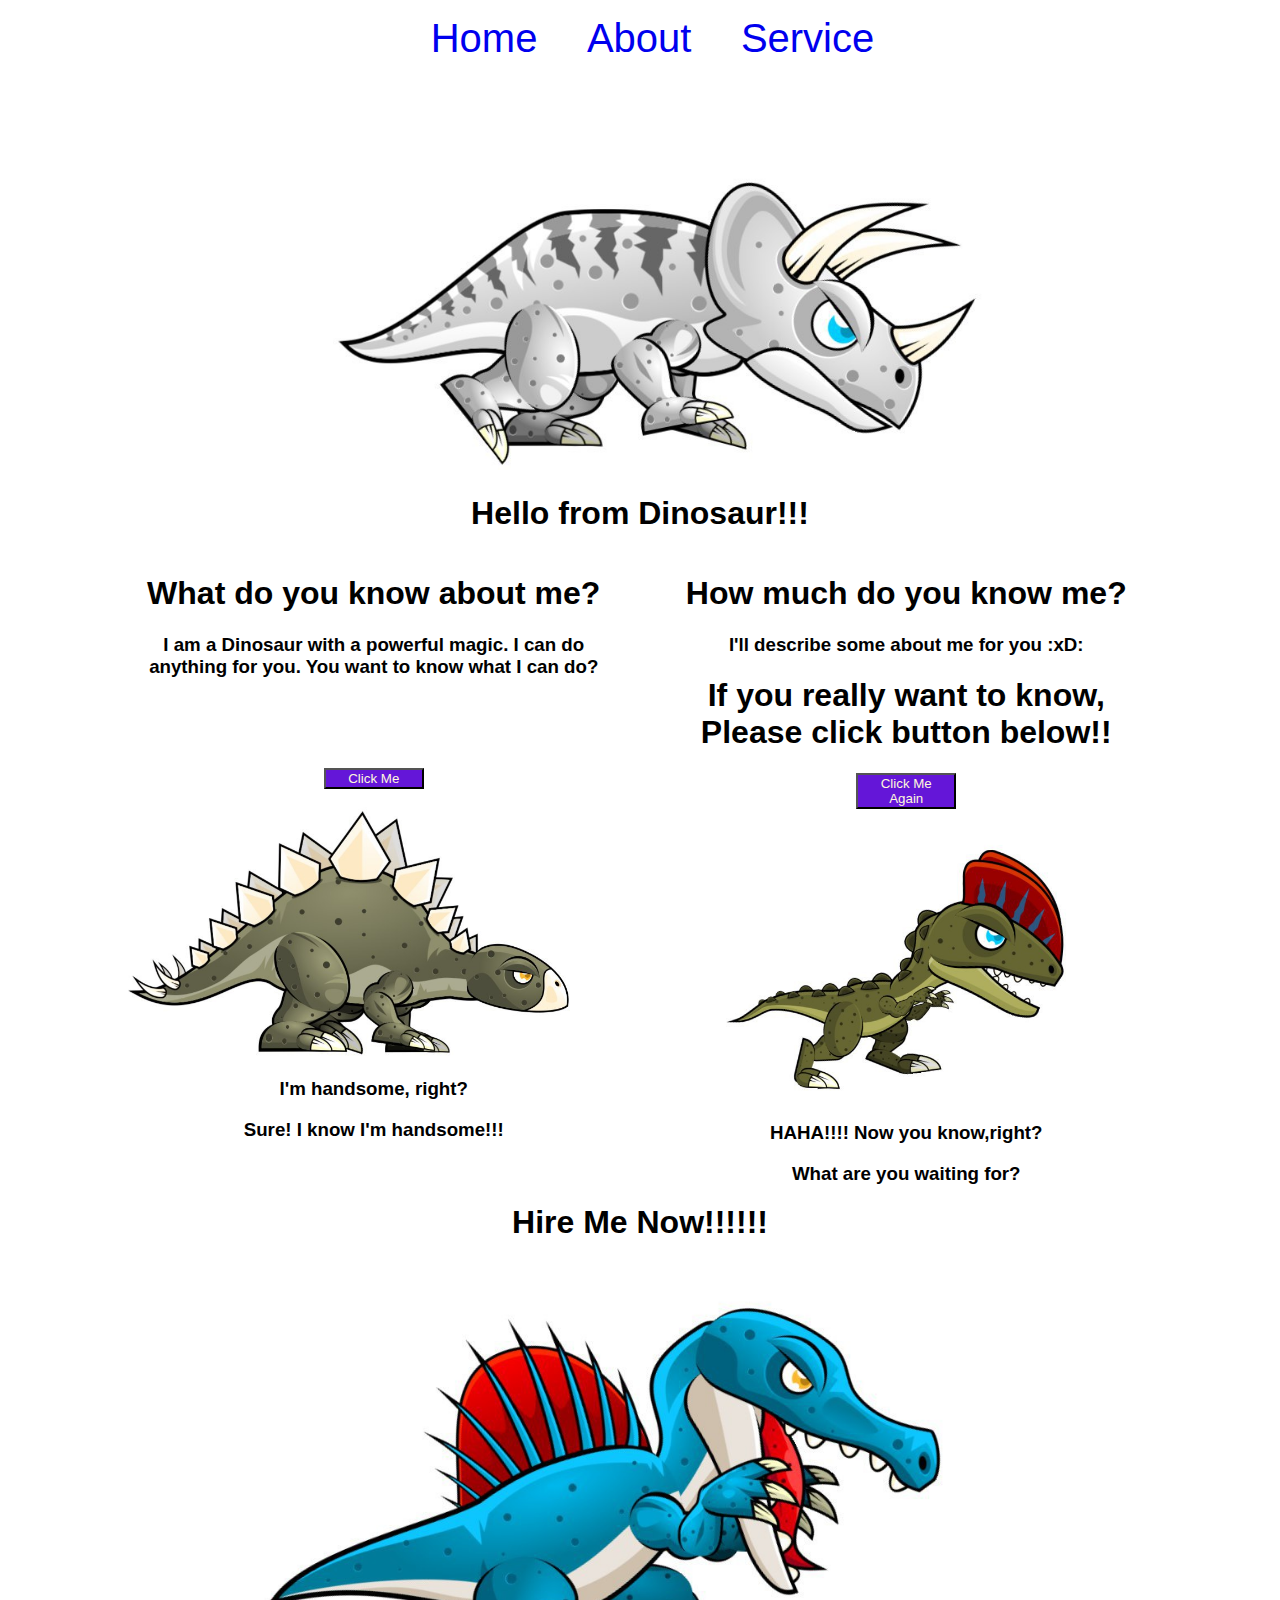
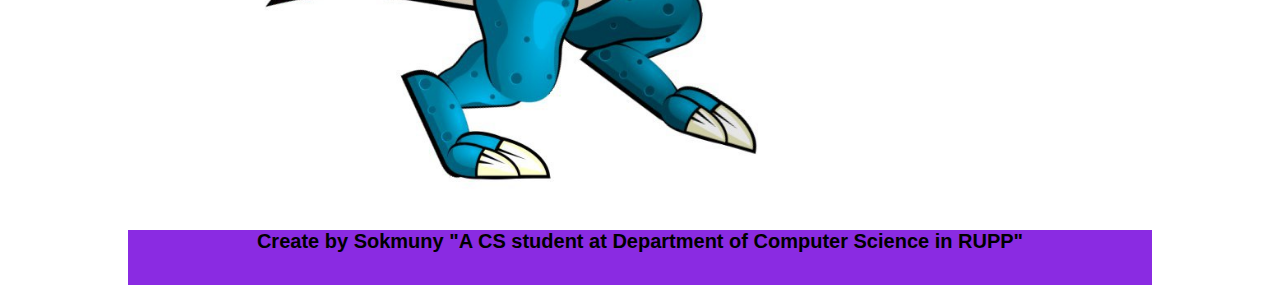
<file: index.html>
<!DOCTYPE html>
<html lang="en">
<head>
    <meta charset="UTF-8">
    <meta http-equiv="X-UA-Compatible" content="IE=edge">
    <meta name="viewport" content="width=device-width, initial-scale=1.0">
    <link rel="stylesheet" href="styles/style.css">
    <title>Home - My First Website</title>
</head>
<body>
    <ul class="nav">
        <a href="index.html">Home</a>
        <a href="about.html">About</a>
        <a href="service.html">Service</a>
    </ul>
    <center><img src="images/1.jpg" alt="main-pic" style="width: 70%;"></center>
    <center><h1>Hello from Dinosaur!!!</h1></center>
    <div id="wrap">
        <div class="left">
            <h1>What do you know about me?</h1>
            <h3>I am a Dinosaur with a powerful magic. I can do anything for you. You want to know what I can do? </h3><br><br><br><br>
            <center><a href="about.html"><button style="width: 100px; background-color: rgb(100, 22, 216); color: cornsilk;">Click Me</button></a></center><br>
            <img src="images/2.jpg" alt="2" style="width: 90%;">
            <h3>I'm handsome, right?</h3>
            <h3>Sure! I know I'm handsome!!!</h3>
        </div>
        <div class="right">
            <h1>How much do you know me?</h1>
            <h3>I'll describe some about me for you :xD:</h3>
            <h1>If you really want to know, Please click button below!!</h1>
            <center><a href="about.html"><button style="width: 100px; background-color: rgb(100, 22, 216); color: cornsilk;">Click Me Again</button></a></center>
            <center><img src="images/3.jpg" alt="3" style="width: 90%;"></center>
            <h3>HAHA!!!! Now you know,right?</h3>
            <h3>What are you waiting for?</h3>
        </div>
    </div>
    <center><h1>Hire Me Now!!!!!!</h1></center>
    <div id="main">
        <center><img src="images/4.jpg" alt="4" style="width: 90%;"></center>
    </div>
    <div id="footer">
        <h4>Create by Sokmuny "A CS student at Department of Computer Science in RUPP"</h4>
    </div>
</body>
</html>
</file>
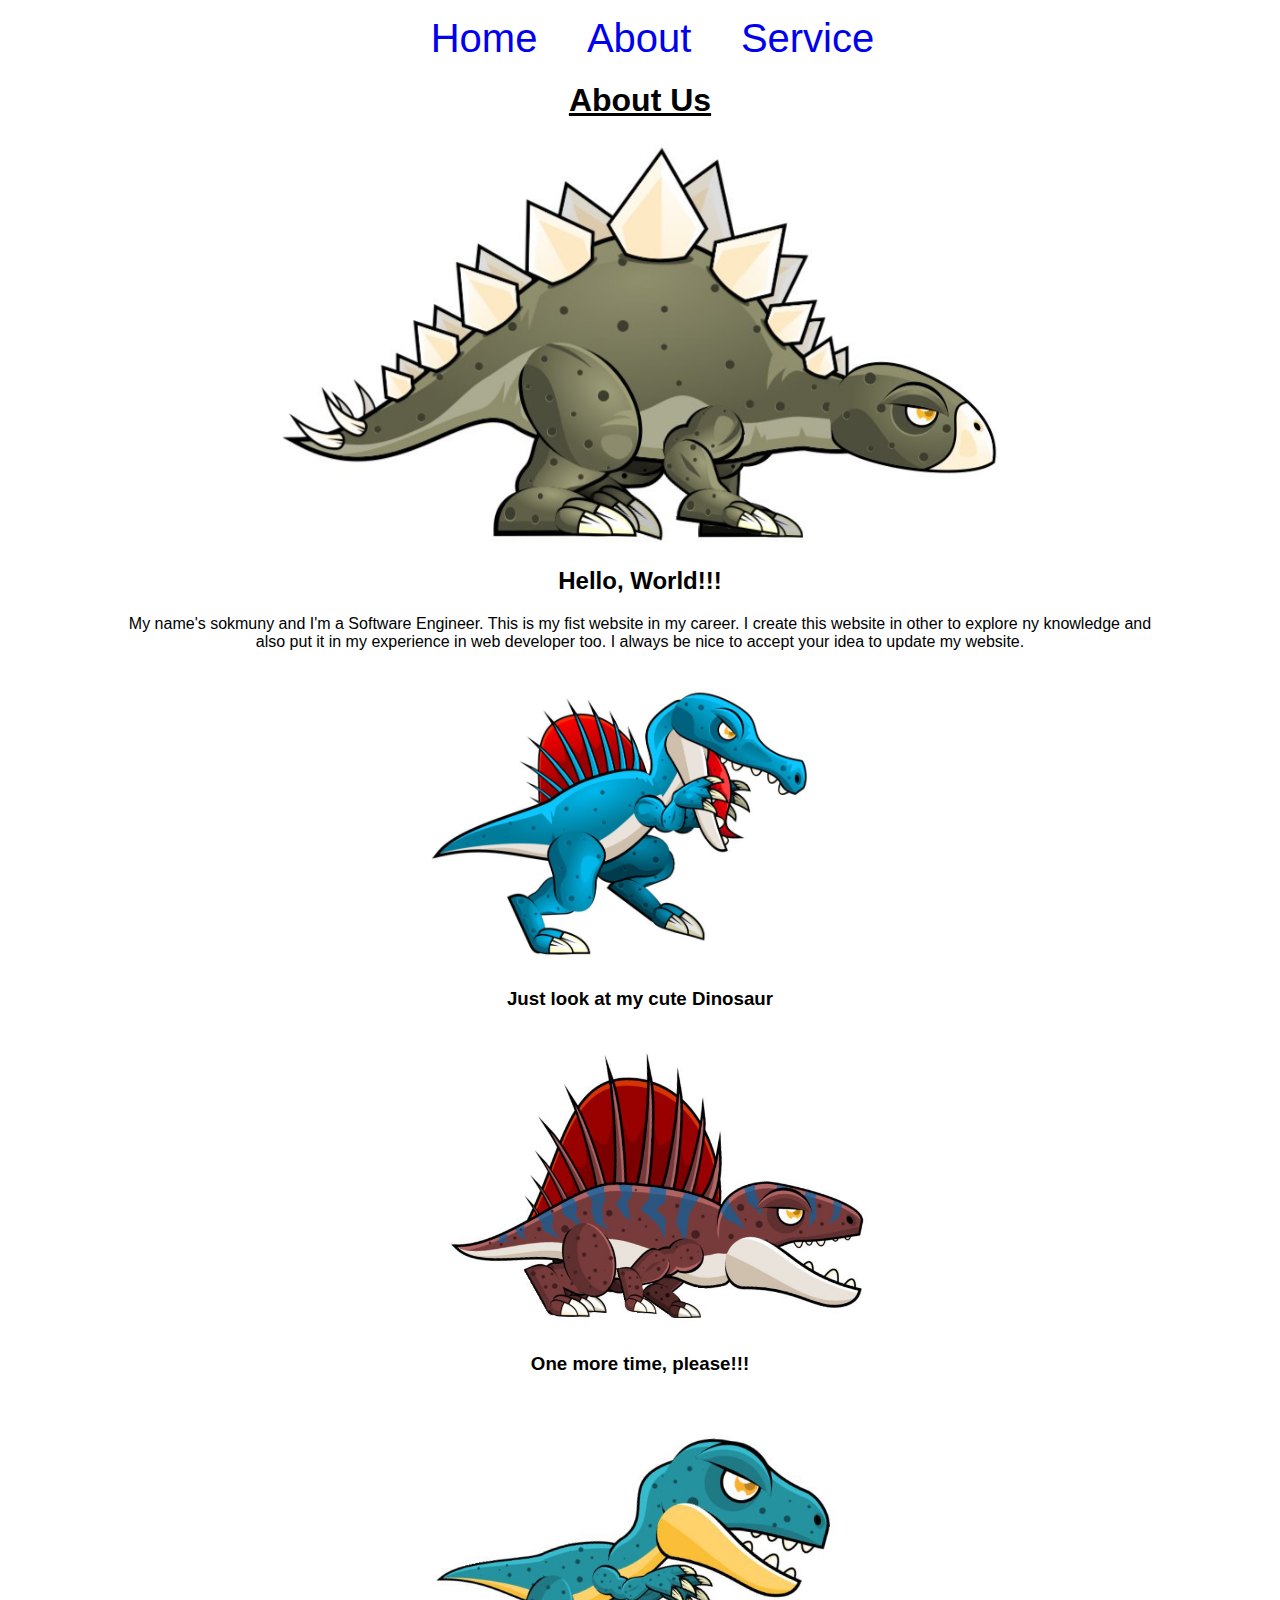
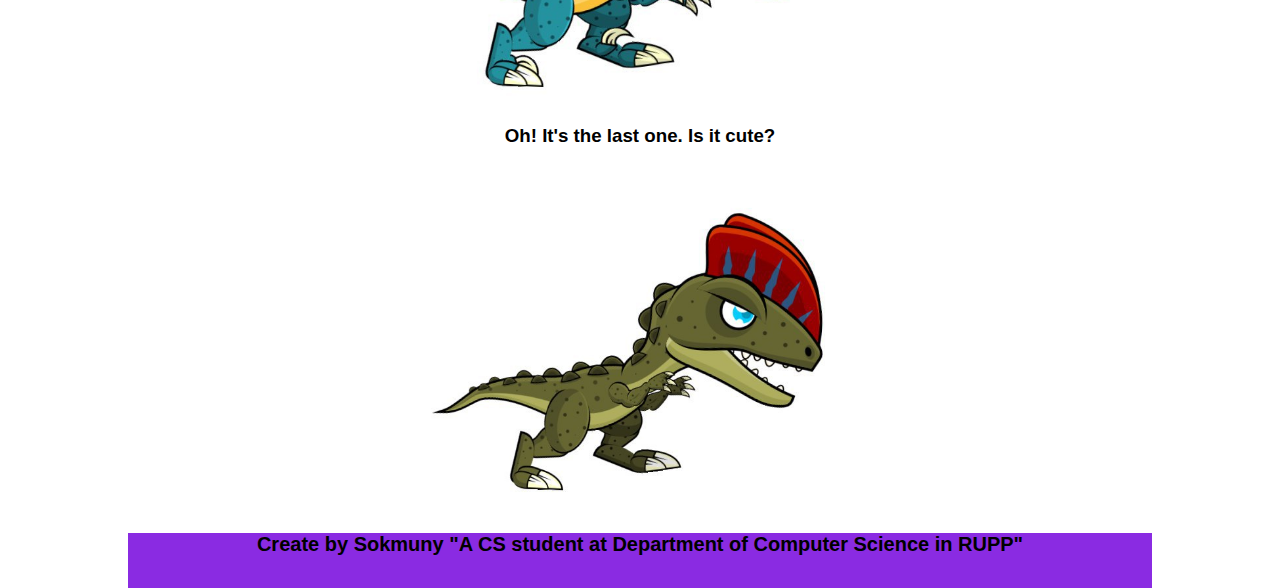
<file: about.html>
<!DOCTYPE html>
<html lang="en">
<head>
    <meta charset="UTF-8">
    <meta http-equiv="X-UA-Compatible" content="IE=edge">
    <meta name="viewport" content="width=device-width, initial-scale=1.0">
    <link rel="stylesheet" href="styles/style.css">
    <title>About</title>
</head>
<body>
    <ul class="nav">
        <a href="index.html">Home</a>
        <a href="about.html">About</a>
        <a href="service.html">Service</a>
    </ul>
    <center><h1><u>About Us</u></h1></center>
    <center><img src="images/2.jpg" alt="2" style="width: 70%;"></center>
    <center><h2>Hello, World!!!</h2></center>
    <center><p>My name's sokmuny and I'm a Software Engineer. This is my fist website in my career. I create this website in other to explore ny knowledge and also put it in my experience in web developer too. I always be nice to accept your idea to update my website.</p></center>
    <center><img src="images/4.jpg" alt="4" style="width: 50%;"></center>
    <center><h3>Just look at my cute Dinosaur</h3></center>
    <center><img src="images/5.jpg" alt="4" style="width: 50%;"></center>
    <center><h3>One more time, please!!!</h3></center>
    <center><img src="images/6.jpg" alt="4" style="width: 50%;"></center>
    <center><h3>Oh! It's the last one. Is it cute?</h3></center>
    <center><img src="images/3.jpg" alt="4" style="width: 50%;"></center>

    




    <div id="footer">
        <h4>Create by Sokmuny "A CS student at Department of Computer Science in RUPP"</h4>
    </div>
</body>
</html>
</file>
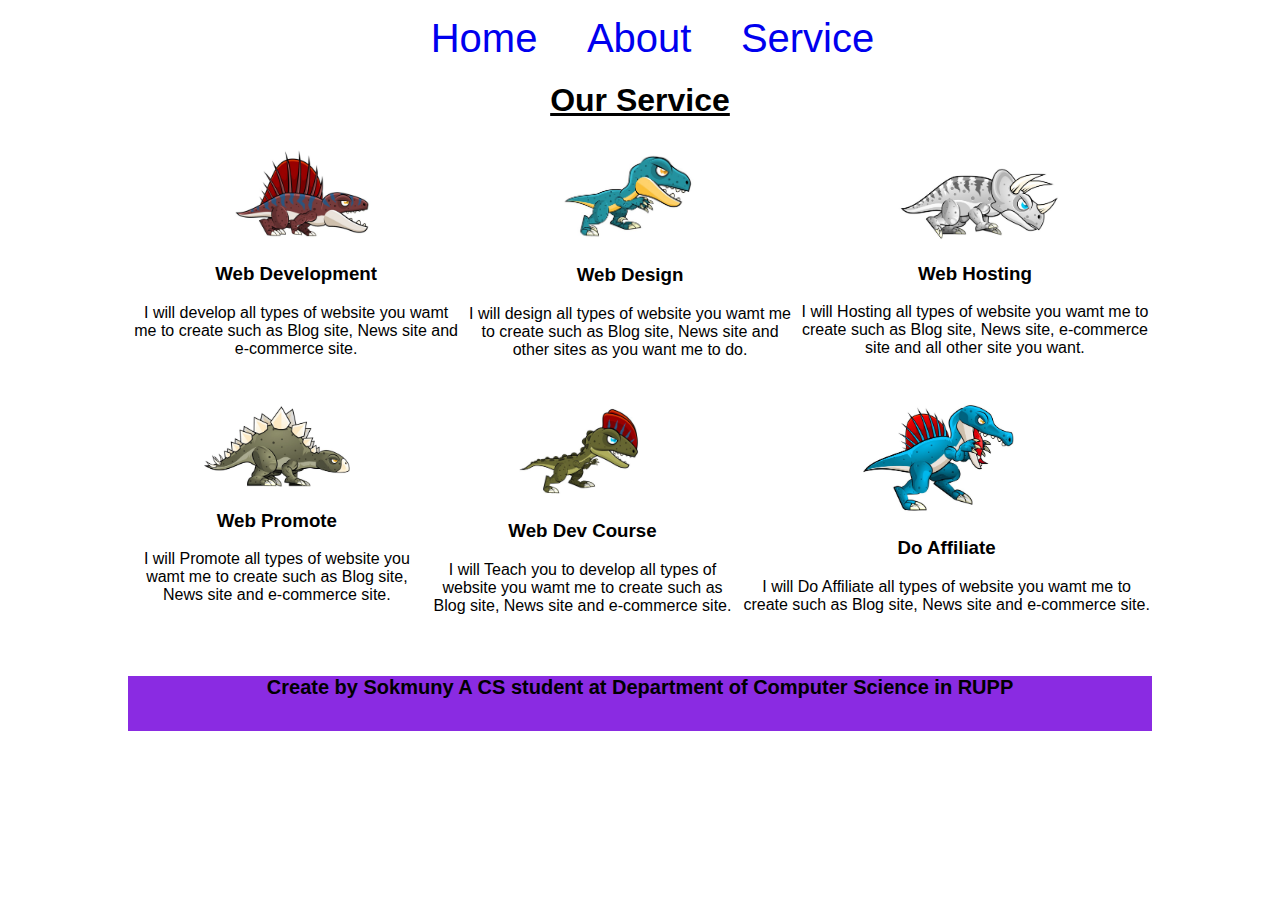
<file: service.html>
<!DOCTYPE html>
<html lang="en">
<head>
    <meta charset="UTF-8">
    <meta http-equiv="X-UA-Compatible" content="IE=edge">
    <meta name="viewport" content="width=device-width, initial-scale=1.0">
    <link rel="stylesheet" href="styles/style.css">
    <title>Service</title>
</head>
<body>
    <ul class="nav">
        <a href="index.html">Home</a>
        <a href="about.html">About</a>
        <a href="service.html">Service</a>
    </ul>
    <h1><u>Our Service</u></h1>
    <div class="serv">
        <div class="item">
            <img src="images/5.jpg" alt="5" style="width: 50%; ">
            <h3>Web Development</h3>
            <p>I will develop all types of website you wamt me to create such as Blog site, News site and e-commerce site.</p>
        </div>
        <div class="item">
            <img src="images/6.jpg" alt="6" style="width: 50%; ">
            <h3>Web Design</h3>
            <p>I will design all types of website you wamt me to create such as Blog site, News site and other sites as you want me to do.</p>
        </div>
        <div class="item">
            <img src="images/1.jpg" alt="1" style="width: 50%; ">
            <h3>Web Hosting</h3>
            <p>I will Hosting all types of website you wamt me to create such as Blog site, News site, e-commerce site and all other site you want.</p>
        </div>
    </div><br>
    <div class="serv">
        <div class="item">
            <img src="images/2.jpg" alt="2" style="width: 50%; ">
            <h3>Web Promote</h3>
            <p>I will Promote all types of website you wamt me to create such as Blog site, News site and e-commerce site.</p>
        </div>
        <div class="item">
            <img src="images/3.jpg" alt="3" style="width: 50%; ">
            <h3>Web Dev Course</h3>
            <p>I will Teach you to develop all types of website you wamt me to create such as Blog site, News site and e-commerce site.</p>
        </div>
        <div class="item">
            <img src="images/4.jpg" alt="4" style="width: 50%; ">
            <h3>Do Affiliate</h3>
            <p>I will Do Affiliate all types of website you wamt me to create such as Blog site, News site and e-commerce site.</p>
        </div>
    </div>
    <br>    
     <div id="footer">
        <h4>Create by Sokmuny A CS student at Department of Computer Science in RUPP</h4>
    </div>
</body>
</html>
</file>
<file: styles/style.css>
body{
    width: 80%;
    margin: auto;
    padding: 0;
    font-family:'Segoe UI', Tahoma, Geneva, Verdana, sans-serif;
}
.nav{
    text-align: center;
}
.nav a{
    padding-left:15px;
    padding-right: 30px;
    font-size: 40px;
    text-decoration: none;
}
#wrap{
    float: left;
}
.left{
    width: 48%;
    float: left;
}
.right{
    width: 48%;
    float: right;
}
#footer{
    width: 100%;
    text-align: center;
    background-color: blueviolet;
    height: 50px;
    margin: auto;
    padding-bottom: 5px;
}
#footer h4{
    font-size: 20px;
}
h1,h2,h3,h4{
    text-align: center;
}
.serv{
    display: flex;
    margin: auto;
    align-items: center;
    text-align: center;
}
.item{
    justify-content: space-between;
    border: 1px solid rgb(255, 255, 255);
    padding-left: 2px;
}
@media(max-width:600px){
    .left{
        width: 100%;
        float: none;
    }
    .right{
        width: 100%;
        float: none;
    }
    .nav a{
        font-size: 15px;
        padding-right: 10px;
        
    }
    #footer{
        height: 50px;
        padding-bottom: 15px;
    }
    #footer h4{
        font-size: 15px;
    }
    .serv{
        display: inline;
    }
}
</file>
